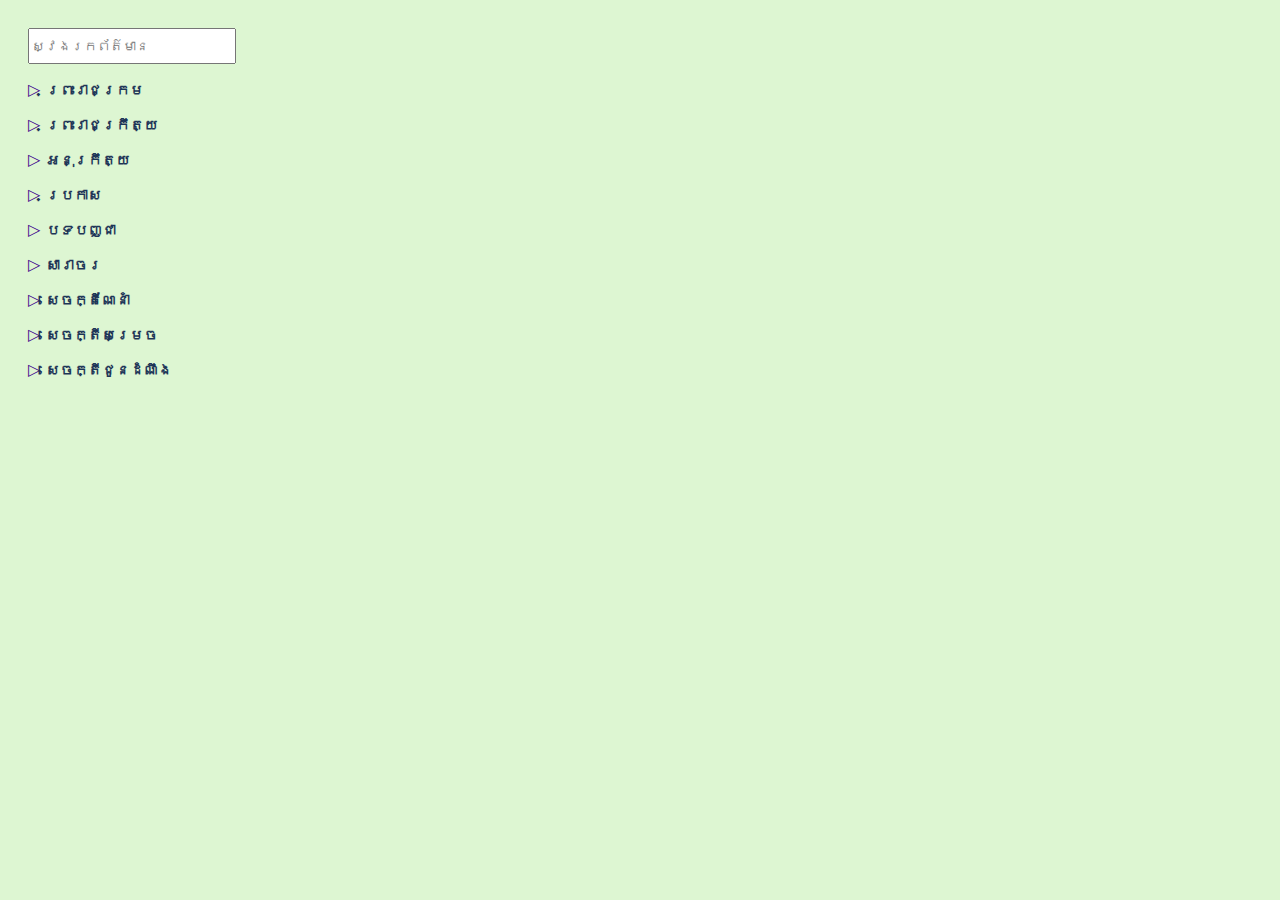
<file: hls/content.html>
<!DOCTYPE html>
<html lang="en">
<head>
  <body bgcolor="#DDF6D2">

  <link rel="stylesheet" href="../css/bullet.css">
  <link rel="stylesheet" href="../css/Link.css">
  <link rel="stylesheet" href="../css/beforebullet.css">

<meta charset="UTF-8" />
<title>Content</title>
<style>
  body {
    font-family: Khmer OS Siemreap, sans-serif;
    padding: 20px;
  }
  ul, #tree {
    list-style-type: none;
    padding-left: 0em;
  }

  .caret {
    cursor: pointer;
    user-select: none;
    display: inline-block;
  }

  .caret::before {
    content: "\25B7";
    display: inline-block;
    margin-right: 6px;
    transition: transform 0.3s;
  }

  .caret-down::before {
    transform: rotate(90deg);
  }

  .nested {
    display: none;
    margin-left: 3em;
  }

  .active {
    display: block;
  }

  .hidden {
    display: none !important;
  }
</style>




</head>
<body>
    <input type="text" id="searchBox" placeholder="ស្វែងរកព័ត៌មាន" onkeyup="searchTree()" style="width: 200px; height: 30px;">
<ul id="tree">
  <span class="caret"><a class="KhSiemreap">ព្រះរាជក្រម</a></span>
    <ul class="nested">
		    <li><a class="five" href="../hls/contentview/ព្រះរាជក្រម០០៩.html" target="main">
          ព្រះរាជក្រមលេខ នស/រកម/០៦១៨/០១២ ចុះថ្ងៃទី២៨ ខែមិថុនា ឆ្នាំ២០១៨ ដែលប្រកាសឱ្យប្រើច្បាប់ស្តីពីការរៀបចំនិងការប្រព្រឹត្តទៅនៃគណៈរដ្ឋមន្ត្រី</a>
        </li>
        <li><a class="five" href="../hls/contentview/ព្រះរាជក្រម០០៩.html" target="main">
          ព្រះរាជក្រមលេខ នស/រកម/០៦១៨/០១២ ចុះថ្ងៃទី២៨ ខែមិថុនា ឆ្នាំ២០១៨ ដែលប្រកាសឱ្យប្រើច្បាប់ស្តីពីការរៀបចំនិងការប្រព្រឹត្តទៅនៃគណៈរដ្ឋមន្ត្រី</a>
        </li>
        <li><a class="five" href="../hls/contentview/ព្រះរាជក្រម០០៩.html" target="main">
          ព្រះរាជក្រមលេខ នស/រកម/០៦១៨/០១២ ចុះថ្ងៃទី២៨ ខែមិថុនា ឆ្នាំ២០១៨ ដែលប្រកាសឱ្យប្រើច្បាប់ស្តីពីការរៀបចំនិងការប្រព្រឹត្តទៅនៃគណៈរដ្ឋមន្ត្រី</a>
        </li>
    </ul>
</ul>



<ul id="tree">
  <span class="caret"><a class="KhSiemreap">ព្រះរាជក្រឹត្យ</a></span>
    <ul class="nested">
		    <li><a class="five" href="../hls/contentview/ព្រះរាជក្រម០០៩.html" target="main">
          ព្រះរាជក្រមលេខ នស/រកម/០៦១៨/០១២ ចុះថ្ងៃទី២៨ ខែមិថុនា ឆ្នាំ២០១៨ ដែលប្រកាសឱ្យប្រើច្បាប់ស្តីពីការរៀបចំនិងការប្រព្រឹត្តទៅនៃគណៈរដ្ឋមន្ត្រី</a>
        </li>
    </ul>
</ul>


<ul id="tree">
  <span class="caret"><a class="KhSiemreap">អនុក្រឹត្យ</a></span>
    <ul class="nested">
		    <li><a class="five" href="../hls/contentview/ព្រះរាជក្រម០០៩.html" target="main">
          ព្រះរាជក្រមលេខ នស/រកម/០៦១៨/០១២ ចុះថ្ងៃទី២៨ ខែមិថុនា ឆ្នាំ២០១៨ ដែលប្រកាសឱ្យប្រើច្បាប់ស្តីពីការរៀបចំនិងការប្រព្រឹត្តទៅនៃគណៈរដ្ឋមន្ត្រី</a>
        </li>
    </ul>
</ul>
    

<ul id="tree">
  <span class="caret"><a class="KhSiemreap">ប្រកាស</a></span>
    <ul class="nested">
		    <li><a class="five" href="../hls/contentview/ព្រះរាជក្រម០០៩.html" target="main">
          ព្រះរាជក្រមលេខ នស/រកម/០៦១៨/០១២ ចុះថ្ងៃទី២៨ ខែមិថុនា ឆ្នាំ២០១៨ ដែលប្រកាសឱ្យប្រើច្បាប់ស្តីពីការរៀបចំនិងការប្រព្រឹត្តទៅនៃគណៈរដ្ឋមន្ត្រី</a>
        </li>
    </ul>
</ul>


<ul id="tree">
  <span class="caret"><a class="KhSiemreap">បទបញ្ជា</a></span>
    <ul class="nested">
		    <li><a class="five" href="../hls/contentview/ព្រះរាជក្រម០០៩.html" target="main">
          ព្រះរាជក្រមលេខ នស/រកម/០៦១៨/០១២ ចុះថ្ងៃទី២៨ ខែមិថុនា ឆ្នាំ២០១៨ ដែលប្រកាសឱ្យប្រើច្បាប់ស្តីពីការរៀបចំនិងការប្រព្រឹត្តទៅនៃគណៈរដ្ឋមន្ត្រី</a>
        </li>
    </ul>
</ul>

<ul id="tree">
  <span class="caret"><a class="KhSiemreap">សារាចរ</a></span>
    <ul class="nested">
		    <li><a class="five" href="../hls/contentview/ព្រះរាជក្រម០០៩.html" target="main">
          ព្រះរាជក្រមលេខ នស/រកម/០៦១៨/០១២ ចុះថ្ងៃទី២៨ ខែមិថុនា ឆ្នាំ២០១៨ ដែលប្រកាសឱ្យប្រើច្បាប់ស្តីពីការរៀបចំនិងការប្រព្រឹត្តទៅនៃគណៈរដ្ឋមន្ត្រី</a>
        </li>
    </ul>
</ul>


<ul id="tree">
  <span class="caret"><a class="KhSiemreap">សេចក្តីណែនាំ</a></span>
    <ul class="nested">
		    <li><a class="five" href="../hls/contentview/ព្រះរាជក្រម០០៩.html" target="main">
          ព្រះរាជក្រមលេខ នស/រកម/០៦១៨/០១២ ចុះថ្ងៃទី២៨ ខែមិថុនា ឆ្នាំ២០១៨ ដែលប្រកាសឱ្យប្រើច្បាប់ស្តីពីការរៀបចំនិងការប្រព្រឹត្តទៅនៃគណៈរដ្ឋមន្ត្រី</a>
        </li>
    </ul>
</ul>



<ul id="tree">
  <span class="caret"><a class="KhSiemreap">សេចក្តីសម្រេច</a></span>
    <ul class="nested">
		    <li><a class="five" href="../hls/contentview/ព្រះរាជក្រម០០៩.html" target="main">
          ព្រះរាជក្រមលេខ នស/រកម/០៦១៨/០១២ ចុះថ្ងៃទី២៨ ខែមិថុនា ឆ្នាំ២០១៨ ដែលប្រកាសឱ្យប្រើច្បាប់ស្តីពីការរៀបចំនិងការប្រព្រឹត្តទៅនៃគណៈរដ្ឋមន្ត្រី</a>
        </li>
    </ul>
</ul>


<ul id="tree">
  <span class="caret"><a class="KhSiemreap">សេចក្តីជូនដំណឹង</a></span>
    <ul class="nested">
		    <li><a class="five" href="../hls/contentview/ព្រះរាជក្រម០០៩.html" target="main">
          ព្រះរាជក្រមលេខ នស/រកម/០៦១៨/០១២ ចុះថ្ងៃទី២៨ ខែមិថុនា ឆ្នាំ២០១៨ ដែលប្រកាសឱ្យប្រើច្បាប់ស្តីពីការរៀបចំនិងការប្រព្រឹត្តទៅនៃគណៈរដ្ឋមន្ត្រី</a>
        </li>
    </ul>
</ul>


<script>
const togglers = document.querySelectorAll(".caret");
togglers.forEach(function(caret){
  caret.addEventListener("click", function() {
    this.classList.toggle("caret-down");
    this.nextElementSibling.classList.toggle("active");
  });
});

function searchTree() {
  const query = document.getElementById("searchBox").value.toLowerCase();
  const items = document.querySelectorAll("#tree li");

  items.forEach(function(item) {
    const text = item.textContent.toLowerCase();
    if (text.includes(query)) {
      item.classList.remove("hidden");
      // open parents
      let parent = item.parentElement;
      while(parent && parent.tagName === "UL") {
        const caret = parent.previousElementSibling;
        if (caret && caret.classList.contains("caret")) {
          caret.classList.add("caret-down");
          parent.classList.add("active");
        }
        parent = parent.parentElement;
      }
    } else {
      item.classList.add("hidden");
    }
  });

  // if query is empty, reset
  if(query === ""){
    items.forEach(function(item) {
      item.classList.remove("hidden");
    });
    togglers.forEach(function(caret){
      caret.classList.remove("caret-down");
      caret.nextElementSibling.classList.remove("active");
    });
  }
}
</script>
</body>
</html>
</file>
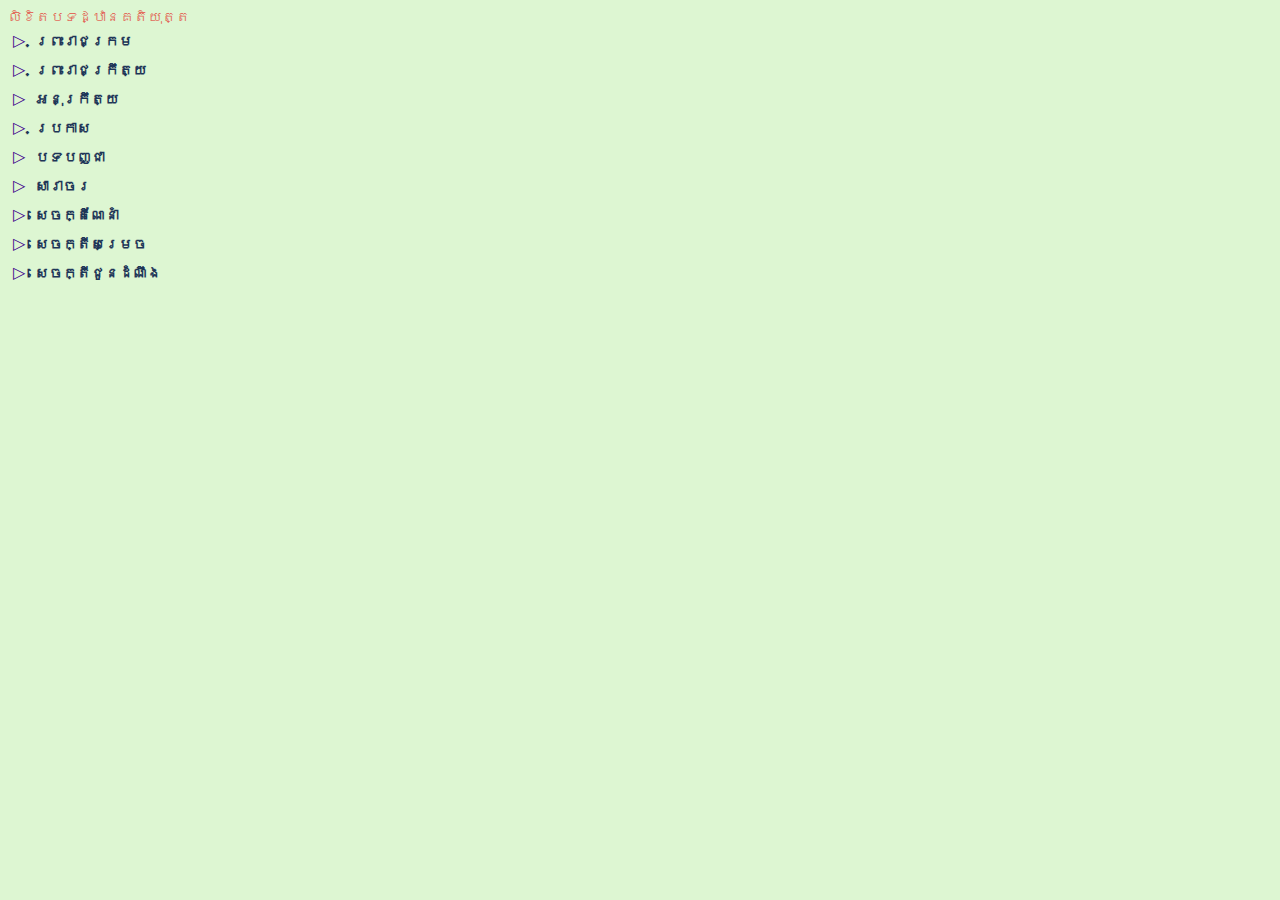
<file: hls/content_1.html>
<!DOCTYPE html>
<html>
<head>
<meta name="viewport" content="width=device-width, initial-scale=1">

</head>
<body bgcolor="#DDF6D2">

<link rel="stylesheet" href="../css/bullet.css">
<link rel="stylesheet" href="../css/Link.css">
<link rel="stylesheet" href="../css/beforebullet.css">




<a class="Content" href="welcome.html" target="main">លិខិតបទដ្ឋានគតិយុត្ត</a>

<ul id="myUL">
  <span class="caret"><a class="KhSiemreap">ព្រះរាជក្រម</a></span>
    <ul class="nested">

		<li><a class="five" href="../hls/contentview/ព្រះរាជក្រម០០៩.html" target="main">
		ព្រះរាជក្រមលេខ នស/រកម/០៦១៨/០១២ ចុះថ្ងៃទី២៨ ខែមិថុនា ឆ្នាំ២០១៨ ដែលប្រកាសឱ្យប្រើច្បាប់ស្តីពីការរៀបចំនិងការប្រព្រឹត្តទៅនៃគណៈរដ្ឋមន្ត្រី</a></li>
		<li><a class="five" href="../hls/contentview/ព្រះរាជក្រម០១៦.html" target="main">
		ព្រះរាជក្រមលេខ នស/រកម/១២១៣/០១៦ ចុះថ្ងៃទី០៩ ខែធ្នូ ឆ្នាំ២០១៣ ដែលប្រកាសឱ្យប្រើច្បាប់ស្តីពីការបង្កើតក្រសួងមុខងារសាធារណៈ</a></li>
		<li><a class="five" href="../hls/contentview/ព្រះរាជក្រម០១៦.html" target="main">
		ព្រះរាជក្រមលេខ ០៦/នស/៩៤ ចុះថ្ងៃទី៣០ ខែតុលា ឆ្នាំ១៩៩៤ ដែលប្រកាសឱ្យប្រើច្បាប់ស្តីពីសហលក្ខន្តិកៈមន្ត្រីរាជការស៊ីវិលនៃព្រះរាជាណាចក្រកម្ពុជា</a></li>
    </ul>  
</ul>

<ul id="myUL">
  <span class="caret"><a class="KhSiemreap">ព្រះរាជក្រឹត្យ</a></span>
    <ul class="nested">	
		<li><a class="five" href="../hls/contentview/ព្រះរាជក្រឹត្យ៥៥៥.html" target="main">
		ព្រះរាជក្រឹត្យលេខ នស/រកត/១០២៣/២៣១២ ចុះថ្ងៃទី២៥ ខែតុលា ឆ្នាំ២០២៣ ស្តីពីការរៀបចំនិងការប្រព្រឹត្តទៅនៃគណៈកម្មាធិការកែទម្រង់រដ្ឋបាលសាធារណៈ</a></li>
		
		<li><a class="five" href="../hls/contentview/ព្រះរាជក្រឹត្យ៩៩០.html" target="main">
		ព្រះរាជក្រឹត្យលេខ នស/រកត/០៩២៣/២១៣៧ ចុះថ្ងៃទី០៦ ខែកញ្ញា ឆ្នាំ២០២៣ ស្តីពីគោលការណ៍សម្រាប់ការតែងតាំងទីប្រឹក្សានិងជំនួយការនៅក្នុងអង្គនីតិប្រតិបត្តិ</a></li>

		<li><a class="five" href="../hls/contentview/ព្រះរាជក្រឹត្យ១២៩៨.html" target="main">
		ព្រះរាជក្រឹត្យលេខ នស/រកត/០៨២៣/១៩៨១ ចុះថ្ងៃទី២៨ ខែសីហា ឆ្នាំ២០២៣ ស្តីពីការតែងតាំងរាជរដ្ឋាភិបាលនៃព្រះរាជាណាចក្រកម្ពុជា</a></li> 

		<li><a class="five" href="../hls/contentview/ព្រះរាជក្រឹត្យ១២៩៩.html" target="main">
		ព្រះរាជក្រឹត្យលេខ នស/រកត/០៨២៣/២០១៥ ចុះថ្ងៃទី២២ ខែសីហា ឆ្នាំ២០២៣ ស្តីពីការតែងតាំងមុខតំណែងឥស្សរជនជារដ្ឋលេខាធិការនិងអនុរដ្ឋលេខាធិការនៃក្រសួងមុខងារសាធារណៈ</a></li>

		<li><a class="five" href="../hls/contentview/ព្រះរាជក្រឹត្យ១២៩៩.html" target="main">
		ព្រះរាជក្រឹត្យលេខ នស/រកត/០៤១៦/៣៧៣ ចុះថ្ងៃទី០៤ ខែមេសា ឆ្នាំ២០១៦ ស្តីពីលក្ខន្តិកៈដោយឡែកសម្រាប់បុគ្គលិករដ្ឋបាលថ្នាក់ក្រោមជាតិ</a></li>



		<li><a class="five" href="../hls/contentview/ព្រះរាជក្រឹត្យ១២៩៩.html" target="main">
		ព្រះរាជក្រឹត្យលេខ នស/រកត/១២១៤/១៤៩៣ ចុះថ្ងៃទី២៧ ខែធ្នូ ឆ្នាំ២០១៤ ស្តីពីការគ្រប់គ្រងនិងការបើកផ្តល់ប្រាក់បំណាច់ជូន ទីប្រឹក្សា ជំនួយការ លេខាធិការ និងមន្ត្រីដែលមានឋានៈស្មើ</a></li>

		<li><a class="five" href="../hls/contentview/ព្រះរាជក្រឹត្យ១២៩៩.html" target="main">
		ព្រះរាជក្រឹត្យលេខ នស/រកត/១០១៤/១១៧៥ ចុះថ្ងៃទី០២ ខែតុលា ឆ្នាំ២០១៤ ស្តីពីគោលការណ៍រួមនៃការរៀបចំមុខងារសាធារណៈរបស់រដ្ឋ</a></li>

		<li><a class="five" href="../hls/contentview/ព្រះរាជក្រឹត្យ១២៩៩.html" target="main">
		ព្រះរាជក្រឹត្យលេខ នស/រកត/០២១៤/១៩៥ ចុះថ្ងៃទី១៧ ខែកុម្ភៈ ឆ្នាំ២០១៤ ស្តីពីការបង្កើតសាលាភូមិន្ទរដ្ឋបាល</a></li>

		<li><a class="five" href="../hls/contentview/ព្រះរាជក្រឹត្យ១២៩៩.html" target="main">
		ព្រះរាជក្រឹត្យលេខ ជស/រកត/០៣០០/១១៦ ចុះថ្ងៃទី០៣ ខែមីនា ឆ្នាំ២០០០ ស្តីពីលក្ខន្តិកៈដោយឡែកនៃក្របខ័ណ្ឌមន្ត្រីគ្រប់គ្រងរដ្ឋបាល</a></li>


		<li><a class="five" href="../hls/contentview/ព្រះរាជក្រឹត្យ១២៩៩.html" target="main">
		ព្រះរាជក្រឹត្យលេខ នស/រកត/០៤០០/០៥៦ ចុះថ្ងៃទី០៤ ខែមេសា ឆ្នាំ២០០០ ស្តីពីលក្ខន្តិកៈដោយឡែកនៃក្របខ័ណ្ឌមន្ត្រីក្រមការ</a></li>

		<li><a class="five" href="../hls/contentview/ព្រះរាជក្រឹត្យ១២៩៩.html" target="main">
		ព្រះរាជក្រឹត្យលេខ នស/រកត/០៥០០/១០៣ ចុះថ្ងៃទី៣១ ខែឧសភា ឆ្នាំ២០០០ ស្តីពីលក្ខន្តិកៈដោយឡែកនៃក្របខ័ណ្ឌលេខាធិការរដ្ឋបាល</a></li>

		<li><a class="five" href="../hls/contentview/ព្រះរាជក្រឹត្យ១២៩៩.html" target="main">
		ព្រះរាជក្រឹត្យលេខ ជស/រកត/១០៩៥/០១ ចុះថ្ងៃទី០៥ ខែតុលា ឆ្នាំ១៩៩៥ ស្តីពីគ្រឿងឥស្សរិយយសនៃព្រះរាជាណាចក្រកម្ពុជា</a></li>
    </ul>  
</ul>

<ul id="myUL">
  <span class="caret"><a class="KhSiemreap">អនុក្រឹត្យ</a></span>
    <ul class="nested">	
		<li><a class="five" href="../hls/contentview/អនុក្រឹត្យ៤៨.html" target="main">
		អនុក្រឹត្យលេខ៩៥អនក្រ.បក ចុះថ្ងៃទី១៧ ខែមេសា ឆ្នាំ២០២៤ ស្ដីពីការធ្វើសមាហរណកម្មនិងការដំឡើងរបបសន្តិសុខសង្គមសម្រាប់អតីតមន្ត្រីរាជការស៊ីវិលនិងអតីតយុទ្ធជន</a></li>

		<li><a class="five" href="../hls/contentview/អនុក្រឹត្យ១៨.html" target="main">
		អនុក្រឹត្យលេខ៩១អនក្រ.បក ចុះថ្ងៃទី៤ ខែមេសា ឆ្នាំ២០២៤ ស្ដីពីការដំឡើងថ្នាក់ស្នើប្រធាននាយកដ្ឋានដល់អង្គភាពថ្នាក់ក្រោមជាតិ</a></li>

		<li><a class="five" href="../hls/contentview/អនុក្រឹត្យ២១១.html" target="main">
		អនុក្រឹត្យលេខ៨៦អនក្រ.បក ចុះថ្ងៃទី១ ខែមេសា ឆ្នាំ២០២៤ ស្ដីពីការផ្តល់ប្រាក់ឧបត្ថម្ភក្នុងឱកាសពិធីបុណ្យចូលឆ្នាំថ្មីប្រពៃណីជាតិឆ្នាំរោង ឆស័ក ពុទ្ធសករាជ ២៥៦៧ និងពិធីបុណ្យភ្ជុំបិណ្ឌ ឆ្នាំរោង ឆស័ក ពុទ្ធសករាជ ២៥៦៨</a></li>
		
		<li><a class="five" href="../hls/contentview/អនុក្រឹត្យ៤៨.html" target="main">
		អនុក្រឹត្យលេខ៨០អនក្រ.បក ចុះថ្ងៃទី១ ខែមេសា ឆ្នាំ២០២៤ ស្ដីពីការកែប្រែនិងការដំឡើងប្រាក់បំណាច់មុខងារមន្ត្រីរាជការស៊ីវិល</a></li>

		<li><a class="five" href="../hls/contentview/អនុក្រឹត្យ១៨.html" target="main">
		អនុក្រឹត្យលេខ៤៨អនក្រ.បក ចុះថ្ងៃទី១១ ខែមីនា ឆ្នាំ២០២៤ ស្ដីពីកម្រិតប្រាក់បៀវត្សជាប់ពន្ធប្រចាំខែនិងកម្រិតប្រាក់ចំណូលជាប់ពន្ធប្រចាំឆ្នាំ</a></li>

		<li><a class="five" href="../hls/contentview/អនុក្រឹត្យ២១១.html" target="main">
		អនុក្រឹត្យលេខ៣៧អនក្រ.បក ចុះថ្ងៃទី១៩ ខែកុម្ភៈ ឆ្នាំ២០២៤ស្តីពីការដាក់ឱ្យអនុវត្តនិយាមនីតិវិធីប្រតិបត្តិសម្រាប់ការប្រឡងប្រជែងជ្រើសរើសមន្រ្តីរាជការស៊ីវិល</a></li>

		<li><a class="five" href="../hls/contentview/អនុក្រឹត្យ៤៨.html" target="main">
		អនុក្រឹត្យលេខ០៥អនក្រ.បក ចុះថ្ងៃទី៤ ខែមករា ឆ្នាំ២០២៤ ស្ដីពីការកែប្រែតម្លៃឯកតានៃសន្ទស្សន៍បៀវត្សមូលដ្ឋានរបស់មន្ត្រីរាជការនៃព្រះរាជាណាចក្រកម្ពុជា</a></li>

		<li><a class="five" href="../hls/contentview/អនុក្រឹត្យ១៨.html" target="main">
		អនុក្រឹត្យលេខ០៤អនក្រ.បក ចុះថ្ងៃទី៤ ខែមករា ឆ្នាំ២០២៤ ស្ដីពីការដំឡើងប្រាក់កម្រៃប្រចាំខែជូនមន្ត្រីជាប់កិច្ចសន្យា</a></li>

		<li><a class="five" href="../hls/contentview/អនុក្រឹត្យ២១១.html" target="main">
		អនុក្រឹត្យលេខ៣២៥អនក្រ.បក ចុះថ្ងៃទី៧ ខែវិច្ឆិកា ឆ្នាំ២០២៣ ស្តីពីការរៀបចំនិងការប្រព្រឹត្តទៅនៃអគ្គលេខាធិការដ្ឋានគណៈកម្មាធិការកែទម្រង់រដ្ឋបាលសាធារណៈ</a></li>
		
		<li><a class="five" href="../hls/contentview/អនុក្រឹត្យ៤៨.html" target="main">
		អនុក្រឹត្យលេខ៣២៦អនក្រ.បក ចុះថ្ងៃទី៧ ខែវិច្ឆិកា ឆ្នាំ២០២៣ ស្តីពីលក្ខន្តិកៈរបស់សាលាភូមិន្ទរដ្ឋបាល</a></li>

		<li><a class="five" href="../hls/contentview/អនុក្រឹត្យ១៨.html" target="main">
		អនុក្រឹត្យលេខ៣១៦អនក្រ.បក ចុះថ្ងៃទី២៤ ខែតុលា ឆ្នាំ២០២៣ ស្តីពីការរៀបចំនិងការប្រព្រឹត្តទៅនៃក្រសួងមុខងារសាធារណៈ</a></li>

		<li><a class="five" href="../hls/contentview/អនុក្រឹត្យ២១១.html" target="main">
		អនុក្រឹត្យលេខ២៤០ ចុះថ្ងៃទី២៧ ខែធ្នូ ឆ្នាំ២០១៧ ស្តីពីការធ្វើប្រតិភូកម្មសិទ្ធិអំណាចទៅឱ្យគណៈអភិបាលរាជធានី ខេត្ត ក្រុង ស្រុក ក្នុងការគ្រប់គ្រងបុគ្គលិកបំពេញការងារនៅថ្នាក់ក្រោមជាតិ</a></li>

		<li><a class="five" href="../hls/contentview/អនុក្រឹត្យ៤៨.html" target="main">
		អនុក្រឹត្យលេខ១៩៤អនក្រ.បក ចុះថ្ងៃទី២០ ខែវិច្ឆិកា ឆ្នាំ២០១៧ ស្តីពីការកែប្រែ និង ដំឡើងប្រាក់ឧបត្ថម្ភមាតុភាពជូនមន្ត្រីរាជការ មន្ត្រីកម្មសិក្សា និងមន្ត្រីជាប់កិច្ចសន្យាជាស្ត្រីដែលសម្រាលកូន និង ប្រាក់ឧបត្ថម្ភបុណ្យសពជូនគ្រួសារសព មន្ត្រីរាជការ មន្ត្រីកម្មសិក្សា និងមន្ត្រីជាប់កិច្ចសន្យាដែលទទួលមរណភាព </a></li>

		<li><a class="five" href="../hls/contentview/អនុក្រឹត្យ១៨.html" target="main">
		អនុក្រឹត្យលេខ១១អនក្រ.បក ចុះថ្ងៃទី៣១ ខែមករា ២០១៧ ស្តីពីការរៀបចំនិងការប្រព្រឹត្តទៅរបស់ខុទ្ធកាល័យនាយករដ្ឋមន្រ្តី ឧបនាយករដ្ឋមន្ត្រី ទេសរដ្ឋមន្ត្រី រដ្ឋមន្ត្រី និងរដ្ឋលេខាធិការប្រធានស្ថាប័ន</a></li>

		<li><a class="five" href="../hls/contentview/អនុក្រឹត្យ២១១.html" target="main">
		អនុក្រឹត្យលេខ៥៩អនក្រ.តត ចុះថ្ងៃទី២៤ ខែមករា ឆ្នាំ២០១៧ ស្តីពីការលើកលែងលក្ខខណ្ឌអាយុនិងការកំណត់អាយុបេក្ខជនចូលរួមប្រឡងប្រជែងជ្រើសរើសចូលក្នុងក្របខណ្ឌមន្ត្រីរាជការស៊ីវិល</a></li>
		
		<li><a class="five" href="../hls/contentview/អនុក្រឹត្យ៤៨.html" target="main">
		អនុក្រឹត្យលេខ២៦អនក្រ.បក ចុះថ្ងៃទី១០ ខែកុម្ភៈ ឆ្នាំ២០១៦ ស្តីពីការគ្រប់គ្រងនិងការប្រើប្រាស់មន្ត្រីជាប់កិច្ចសន្យា</a></li>

		<li><a class="five" href="../hls/contentview/អនុក្រឹត្យ១៨.html" target="main">
		អនុក្រឹត្យលេខ៥៦អនក្រ.បក ចុះថ្ងៃទី០១ ខែមេសា ឆ្នាំ២០១៦ ស្តីពីការគ្រប់គ្រងវត្តមានមន្ត្រីរាជការស៊ីវិលនិងមន្ត្រីជាប់កិច្ចសន្យា</a></li>

		<li><a class="five" href="../hls/contentview/អនុក្រឹត្យ២១១.html" target="main">
		អនុក្រឹត្យលេខ១១៤អនក្រ.បក ចុះថ្ងៃទី០៧ ខែកញ្ញា ឆ្នាំ២០១៥ ស្តីពីការកំណត់រចនាសម្ព័ន្ធគ្រប់គ្រងនិងមុខតំណែងក្នុងរចនាសម្ព័ន្ធគ្រប់គ្រងនៃក្រសួង ស្ថាប័នថ្នាក់ជាតិនិងថ្នាក់ក្រោមជាតិ</a></li>

		<li><a class="five" href="../hls/contentview/អនុក្រឹត្យ២១១.html" target="main">
		អនុក្រឹត្យលេខ២១៦អនក្រ.បក ចុះថ្ងៃទី២២ ខែកក្កដា ឆ្នាំ២០១៤ ស្តីពីប្រាក់បេសកកម្មនៅក្នុងនិងក្រៅប្រទេសសម្រាប់រដ្ឋបាលថ្នាក់ជាតិនិងថ្នាក់ក្រោមជាតិ</a></li>


		<li><a class="five" href="../hls/contentview/អនុក្រឹត្យ២១១.html" target="main">
		អនុក្រឹត្យលេខ២១៧ ចុះថ្ងៃទី០២ ខែឧសភា ឆ្នាំ២០១៣ ស្តីពីរបបស្តីពីការសុំច្បាប់និងការអនុញ្ញាតច្បាប់ឈប់គ្រប់ប្រភេទរបស់មន្ត្រីរាជការស៊ីវិលនៃព្រះរាជាណាចក្រកម្ពុជា</a></li>

		<li><a class="five" href="../hls/contentview/អនុក្រឹត្យ២១១.html" target="main">
		អនុក្រឹត្យលេខ១០៨អនក្រ.បក ចុះថ្ងៃទី៣០ ខែសីហា ឆ្នាំ២០១០ ស្តីពីការកំណត់អត្រានិងបែបបទនៃការជ្រើសរើសជនពិការចូលបម្រើការងារ</a></li>

		<li><a class="five" href="../hls/contentview/អនុក្រឹត្យ២១១.html" target="main">
		អនុក្រឹត្យលេខ២២១ ចុះថ្ងៃទី១៦ ខែធ្នូ ឆ្នាំ២០០៩ ស្តីពីការកំណត់កាលបរិច្ឆេទនៃការដាក់មន្ត្រីរាជការស៊ីវិលឱ្យចូលនិវត្តន៍</a></li>

		<li><a class="five" href="../hls/contentview/អនុក្រឹត្យ២១១.html" target="main">
		អនុក្រឹត្យលេខ២០១អនក្រ.បក ចុះថ្ងៃទី២៥ ខែវិច្ឆិកា ឆ្នាំ២០០៩ ស្តីពីការកែសម្រួលការកំណត់ប្រាក់ឧបត្ថម្ភលើកដំបូងម្តងគត់ជូនមន្ត្រីរាជការស៊ីវិល ចៅក្រម និងព្រះរាជអាជ្ញា ដែលចូលនិវត្តន៍ ចូលបាត់បង់សម្បទាវិជ្ជាជីវៈ មរណភាព សុំលាឈប់ពីការងារ សុំចូលនិវត្តន៍មុនកាលកំណត់ និងមិនគ្រប់ល័ក្ខខ័ណ្ឌចូលនិវត្តន៍ ឬចូលបាត់បង់សម្បទាវិជ្ជាជីវៈ</a></li>

		<li><a class="five" href="../hls/contentview/អនុក្រឹត្យ២១១.html" target="main">
		អនុក្រឹត្យលេខ៦៣អនក្រ.បក ចុះថ្ងៃទី០៨ ខែកញ្ញា ឆ្នាំ២០០៣ ស្តីពីការគ្រប់គ្រងការអនុវត្តន៍ការផ្លាស់ប្តូរក្របខ័ណ្ឌ ឋានន្តរស័ក្តិ និងថ្នាក់របស់មន្ត្រីរាជការស៊ីវិល</a></li>

		<li><a class="five" href="../hls/contentview/អនុក្រឹត្យ២១១.html" target="main">
		អនុក្រឹត្យ៨០អនក្រ.បក ចុះថ្ងៃទី០៦ ខែសីហា ឆ្នាំ២០០២ ស្តីពីការគ្រប់គ្រងដំណើរការនៃការដាក់មន្ត្រីរាជការស៊ីវិលឱ្យចូលនិវត្តន៍តាមអាយុ តាមប្រព័ន្ធព័ត៌មានវិទ្យា</a></li>

		<li><a class="five" href="../hls/contentview/អនុក្រឹត្យ២១១.html" target="main">
		អនុក្រឹត្យលេខ៦៦អនក្រ.បក ចុះថ្ងៃទី១៥ ខែកញ្ញា ឆ្នាំ២០០០ ស្តីពីការបង្កើតគណៈកម្មការពិនិត្យលក្ខណៈសម្បត្តិវរជន ដែលត្រូវជូនគ្រឿងឥស្សរិយយស</a></li>

		<li><a class="five" href="../hls/contentview/អនុក្រឹត្យ២១១.html" target="main">
		អនុក្រឹត្យលេខ ២១១ អនក្រ.បក ចុះថ្ងៃទី០៩ ខែកក្កដា ឆ្នាំ២០១៤ ស្ដីពី ឯកសណ្ឋាន សញ្ញាសក្ដិ មួក និងសញ្ញាមជ្ឈមណ្ឌលមាត្រាសាស្ដ្រជាតិ</a></li>

		<li><a class="five" href="../hls/contentview/អនុក្រឹត្យ២១១.html" target="main">
		អនុក្រឹត្យលេខ៥០អនក្រ.បក ចុះថ្ងៃទី១០ ខែមិថុនា ឆ្នាំ១៩៩៩ ស្តីពីការស្ថិតនៅក្រៅក្របខ័ណ្ឌដើមចំពោះមន្ត្រីរាជការស៊ីវិល មន្ត្រីតុលាការ មន្ត្រីនគរបាលជាតិ និងកងយោធពលខេមរភូមិន្ទ</a></li>

		<li><a class="five" href="../hls/contentview/អនុក្រឹត្យ២១១.html" target="main">
		អនុក្រឹត្យ៥៩អនក្រ.បក ចុះថ្ងៃទី០៦ ខែតុលា ឆ្នាំ១៩៩៧ ស្តីពីការអនុវត្តរបបសោធននិវត្តន៍និងសោធនបាត់បង់សម្បទាវិជ្ជាជីវៈ ចំពោះមន្ត្រីរាជការស៊ីវិលនៃព្រះរាជាណាចក្រកម្ពុជា</a></li>

		<li><a class="five" href="../hls/contentview/អនុក្រឹត្យ២១១.html" target="main">
		អនុក្រឹត្យលេខ១០អនក្រ.បក ចុះថ្ងៃទី២៨ ខែមករា ឆ្នាំ១៩៩៧ ស្តីពីនីតិវិធីនៃការអនុវត្តន៍វិន័យចំពោះមន្ត្រីរាជការស៊ីវិល</a></li>

		<li><a class="five" href="../hls/contentview/អនុក្រឹត្យ២១១.html" target="main">
		អនុក្រឹត្យលេខ១១៦អនក្រ.តត ចុះថ្ងៃទី១៩ ខែតុលា ឆ្នាំ១៩៩៥ ស្តីពីការដាក់មន្ត្រីរាជការស៊ីវិលអោយស្ថិតនៅក្នុងភាពទំនេរ គ្មានបៀវត្ស</a></li>

		<li><a class="five" href="../hls/contentview/អនុក្រឹត្យ២១១.html" target="main">
		អនុក្រឹត្យលេខ០៥អនក្រ ចុះថ្ងៃទី០១ ខែមេសា ឆ្នាំ១៩៩២ ស្តីពីការកែលំអបៀវត្ស កម្មាភិបាល បុគ្គលិក កម្មកររដ្ឋ</a></li>



    </ul>  
</ul>

<ul id="myUL">
  <span class="caret"><a class="KhSiemreap">ប្រកាស</a></span>
    <ul class="nested">	
		<li><a class="five" href="../hls/contentview/ប្រកាសអន្តរក្រសួង១៦៣.html" target="main">
		ប្រកាសលេខ៦០២៥/២៣មស.ប្រក ចុះថ្ងៃទី១១ ខែធ្នូ ឆ្នាំ២០២៣ ស្តីពីការរៀបចំនិងការប្រព្រឹត្តទៅនៃការិយាល័យចំណុះនាយកដ្ឋាននិងលេខាធិការដ្ឋាននៃ
អគ្គលេខាធិការដ្ឋានក្រសួងមុខងារសាធារណៈ</a></li>

		<li><a class="five" href="../hls/contentview/ប្រកាសអន្តរក្រសួង៧៣៩.html" target="main">
		ប្រកាសលេខ៦០២៦/២៣មស.ប្រក ចុះថ្ងៃទី១១ ខែធ្នូ ឆ្នាំ២០២៣ស្តីពីការរៀបចំនិងការប្រព្រឹត្តទៅនៃការិយាល័យចំណុះនាយកដ្ឋាននិងលេខាធិការដ្ឋានរបស់អគ្គនាយកដ្ឋានគ្រប់គ្រងមុខងារសាធារណៈ នៃក្រសួងមុខងារសាធារណៈ</a></li>

		<li><a class="five" href="../hls/contentview/ប្រកាសអន្តរក្រសួង៥៥៩.html" target="main">
		ប្រកាសលេខ៦០២៧/២៣មស.ប្រក ចុះថ្ងៃទី១១ ខែធ្នូ ឆ្នាំ២០២៣ស្តីពីការរៀបចំនិងការប្រព្រឹត្តទៅនៃការិយាល័យចំណុះនាយកដ្ឋាននិងលេខាធិការដ្ឋានរបស់
អគ្គនាយកដ្ឋានប្រព័ន្ធគ្រប់គ្រងមន្ត្រីតាមឌីជីថល នៃក្រសួងមុខងារសាធារណៈ
</a></li>
		<li><a class="five" href="../hls/contentview/ប្រកាសអន្តរក្រសួង៥៦០.html" target="main">
		ប្រកាសលេខ៦០២៨/២៣មស.ប្រក ចុះថ្ងៃទី១១ ខែធ្នូ ឆ្នាំ២០២៣ស្តីពីការរៀបចំនិងការប្រព្រឹត្តទៅនៃការិយាល័យចំណុះនាយកដ្ឋាននិងលេខាធិការដ្ឋានរបស់
អគ្គាធិការដ្ឋាន ក្រសួងមុខងារសាធារណៈ</a></li>
	
		<li><a class="five" href="../hls/contentview/ប្រកាសអន្តរក្រសួង៧៣៩.html" target="main">
		ប្រកាសលេខ៦០២៩/២៣មស.ប្រក ចុះថ្ងៃទី១១ ខែធ្នូ ឆ្នាំ២០២៣ស្តីពីការរៀបចំនិងការប្រព្រឹត្តទៅនៃការិយាល័យចំណុះនាយកដ្ឋានរបស់អគ្គលេខាធិការដ្ឋានគណៈកម្មាធិការកែទម្រង់រដ្ឋបាលសាធារណៈ</a></li>

		<li><a class="five" href="../hls/contentview/ប្រកាសអន្តរក្រសួង១៦៣.html" target="main">
		ប្រកាសលេខ៦០៣០/២៣មស.ប្រក ចុះថ្ងៃទី១១ ខែធ្នូ ឆ្នាំ២០២៣ស្តីពីការរៀបចំនិងការប្រព្រឹត្តទៅនៃការិយាល័យចំណុះនាយកដ្ឋាននិងលេខាធិការដ្ឋានរបស់
សាលាភូមិន្ទរដ្ឋបាល នៃក្រសួងមុខងារសាធារណៈ
</a></li>

		<li><a class="five" href="../hls/contentview/ប្រកាសអន្តរក្រសួង៧៣៩.html" target="main">
		ប្រកាសលេខ០៥៦សអយ ចុះថ្ងៃទី២៨ ខែមករា ឆ្នាំ២០១០ ស្តីពីការបង្កើតរដ្ឋបាលសិទ្ធិជនពិការ</a></li>

		

    </ul>  
</ul>


<ul id="myUL">
  <span class="caret"><a class="KhSiemreap">បទបញ្ជា</a></span>
    <ul class="nested">	
		<li><a class="five" href="../hls/contentview/ប្រកាស១៤១.html" target="main">
		បទបញ្ជាលេខ០១បប ចុះថ្ងៃទី២០ ខែកុម្ភៈ ឆ្នាំ២០២៤ ស្តីពីការដាក់ចេញវិធានការម៉ឺងម៉ាត់ក្នុងការប្រយុទ្ធប្រឆាំងគ្រឿងញៀនខុសច្បាប់នៅតាមក្រសួង ស្ថាប័ន និងរដ្ឋបាលថ្នាក់ក្រោមជាតិ</a></li>
		
    </ul>  
</ul>


<ul id="myUL">
  <span class="caret"><a class="KhSiemreap">សារាចរ</a></span>
    <ul class="nested">	
		<li><a class="five" href="../hls/contentview/សារាចរណ៌ណែនាំ០០១.html" target="main">
		សារាចរលេខ០៥សរ ចុះថ្ងៃទី១៤ ខែធ្នូ ឆ្នាំ២០១៧ ស្តីពីការប្រើកាលបរិច្ឆេទទាំងចន្ទគតិ ទាំងសុរិយគតិក្នុងលិខិតបទដ្ឋានគតិយុត្តនិងលិខិតរដ្ឋបាល</a></li>
		
		<li><a class="five" href="../hls/contentview/សារាចរណ៌ណែនាំ០០២.html" target="main">
		សារាចរលេខ០៥សរ ចុះថ្ងៃទី២១ ខែសីហា ឆ្នាំ២០១៥ ស្តីពីការកែសម្រួលនីតិវិធីនៃការដាក់មន្រ្តីរាជការឱ្យចូលនិវត្តន៍</a></li>

		<li><a class="five" href="../hls/contentview/សារាចរណ៌ណែនាំ០០១.html" target="main">
		សារាចរលេខ០៦សរ ចុះថ្ងៃទី១៤ ខែតុលា ឆ្នាំ២០១៣ ស្តីពីការធ្វើនិយ័តកម្មថ្នាក់ ឋានន្តរស័ក្តិជូនមន្ត្រីរាជការស៊ីវិលតាមអតីតភាពការងារ</a></li>
		
		<li><a class="five" href="../hls/contentview/សារាចរណ៌ណែនាំ០០២.html" target="main">
		សារាចរណែនាំ០១សរណន ចុះថ្ងៃទី១៦ ខែមករា ឆ្នាំ២០០១ ស្តីពីការរៀបចំបែបបទស្នើសុំគ្រឿងឥស្សរិយយសនៃព្រះរាជាណាចក្រកម្ពុជា</a></li>


		<li><a class="five" href="../hls/contentview/សារាចរណ៌ណែនាំ០០១.html" target="main">
		សារាចរណែនាំលេខ១០សរណន ចុះថ្ងៃទី២៤ ខែមិថុនា ឆ្នាំ១៩៩៩ ស្តីពីនីតិវិធីនៃការតែងតាំងមន្ត្រីរាជការស៊ីវិល</a></li>
		
		<li><a class="five" href="../hls/contentview/សារាចរណ៌ណែនាំ០០២.html" target="main">
		សារាចរណែនាំលេខ០២សរណន ចុះថ្ងៃទី ១៥ ខែមីនា ឆ្នាំ១៩៩៩ ស្តីពីការជ្រើសរើសនិងតែងតាំងមន្ត្រីរាជការស៊ីវិល</a></li>

    </ul>  
</ul>

<ul id="myUL">
  <span class="caret"><a class="KhSiemreap">សេចក្តីណែនាំ</a></span>
    <ul class="nested">	
		<li><a class="five" href="../hls/contentview/សេចក្តីសម្រេច០៥៦.html" target="main">
		សេចក្ដីណែនាំលេខ៧៨៨ស្ដីពីគោលការណ៍និងនីតិវិធីនៃការតែងតាំងនិងបញ្ចប់មុខតំណែងគ្រប់គ្រងរបស់មន្ត្រីរាជការស៊ីវិលនៃមន្ទីរ អង្គភាព និងការិយាល័យជំនាញនានានៃក្រសួងដែលបំពេញការងារនៅថ្នាក់ក្រោមជាតិ</a></li>

			        
    </ul>  
</ul>

<ul id="myUL">
  <span class="caret"><a class="KhSiemreap">សេចក្តីសម្រេច</a></span>
    <ul class="nested">	
		<li><a class="five" href="../hls/contentview/សេចក្តីជូនដំណឹង០៣៥.html" target="main">
		សេចក្តីសម្រេចលេខ៣១៤/២៤មស.សសរ ចុះថ្ងៃទី៣០ ខែមករា ឆ្នាំ២០២៤ ស្តីពីការបង្កើតគណៈកម្មការដំឡើងថ្នាក់និងឋានន្តរស័ក្តិ មន្ត្រីរាជការ</a></li>

		<li><a class="five" href="../hls/contentview/សេចក្តីជូនដំណឹង០៣៦.html" target="main">
		សេចក្តីសម្រេចលេខ៣១៥/២៤មស.សសរ ចុះថ្ងៃទី៣០ ខែមករា ឆ្នាំ២០២៤ ស្តីពីការបង្កើតគណៈកម្មការពិនិត្យលក្ខណៈសម្បត្តិមន្ត្រីរាជការដែលត្រូវស្នើសុំផ្តល់មេដាយការងារនិងគ្រឿងឥស្សរិយយស</a></li>
		
		
    </ul>  
</ul>

<ul id="myUL">
  <span class="caret"><a class="KhSiemreap">សេចក្តីជូនដំណឹង</a></span>
    <ul class="nested">	
		<li><a class="five" href="../hls/contentview/សេចក្តីណែនាំ១១៣៤.html" target="main">
		លិខិតលេខ៥៤២០មស.នក ចុះថ្ងៃទី២១ ខែវិច្ឆិកា ឆ្នាំ២០១៩ ស្តីពីការរំកិលអាយុឱ្យចូលនិវត្តន៍ដល់អាយុ៦០ (ហុកសិប)ឆ្នាំ សម្រាប់មន្ត្រីរាជការស៊ីវិលនៃ
ព្រះរាជាណាចក្រកម្ពុជា 
</a></li>
		<li><a class="five" href="../hls/contentview/សេចក្តីណែនាំ២២៥០.html" target="main">
		លិខិតលេខ២៤២១មស.ត្ររ ចុះថ្ងៃទី០២ ខែសីហា ឆ្នាំ២០១៦ ស្តីពីសំណើសុំពន្លឿនការដំឡើងថ្នាក់ ឋានន្តរស័ក្តិប្រចាំឆ្នាំ២០១៦ ជូនមន្ត្រីរាជការស៊ីវិល</a></li>

		<li><a class="five" href="../hls/contentview/សេចក្តីណែនាំ២២៥០.html" target="main">
		លិខិតលេខ០៥៣មស.នក ចុះថ្ងៃទី២៦ ខែមករា ឆ្នាំ២០០៩ ស្តីពីការណែនាំបន្ថែមនូវនីតិវិធីក្នុងការដំឡើងថ្នាក់ ការតាំងស៊ប់មន្ត្រីរាជការក្របខ័ណ្ឌថ្មី និងការដាក់មន្ត្រីរាជការស៊ីវិលឱ្យចូលនិវត្តន៍តាមគោលការណ៍</a></li>

		<li><a class="five" href="../hls/contentview/សេចក្តីណែនាំ២២៥០.html" target="main">
		លិខិតលេខ៦០០មស.នក ចុះថ្ងៃទី០៦ ខែកញ្ញា ឆ្នាំ២០០៧ ស្តីអំពីនីតិវិធីក្នុងការបំពេញបែបបទមួយចំនួនលើការដំឡើងថ្នាក់ជូនមន្ត្រីរាជការស៊ីវិល</a></li>

		
    </ul>  
</ul>




<script>
var toggler = document.getElementsByClassName("caret");
var i;

for (i = 0; i < toggler.length; i++) {
  toggler[i].addEventListener("click", function() {
    this.parentElement.querySelector(".nested").classList.toggle("active");
    this.classList.toggle("caret-down");
  });
}


</script>




</body>
</html>
</file>
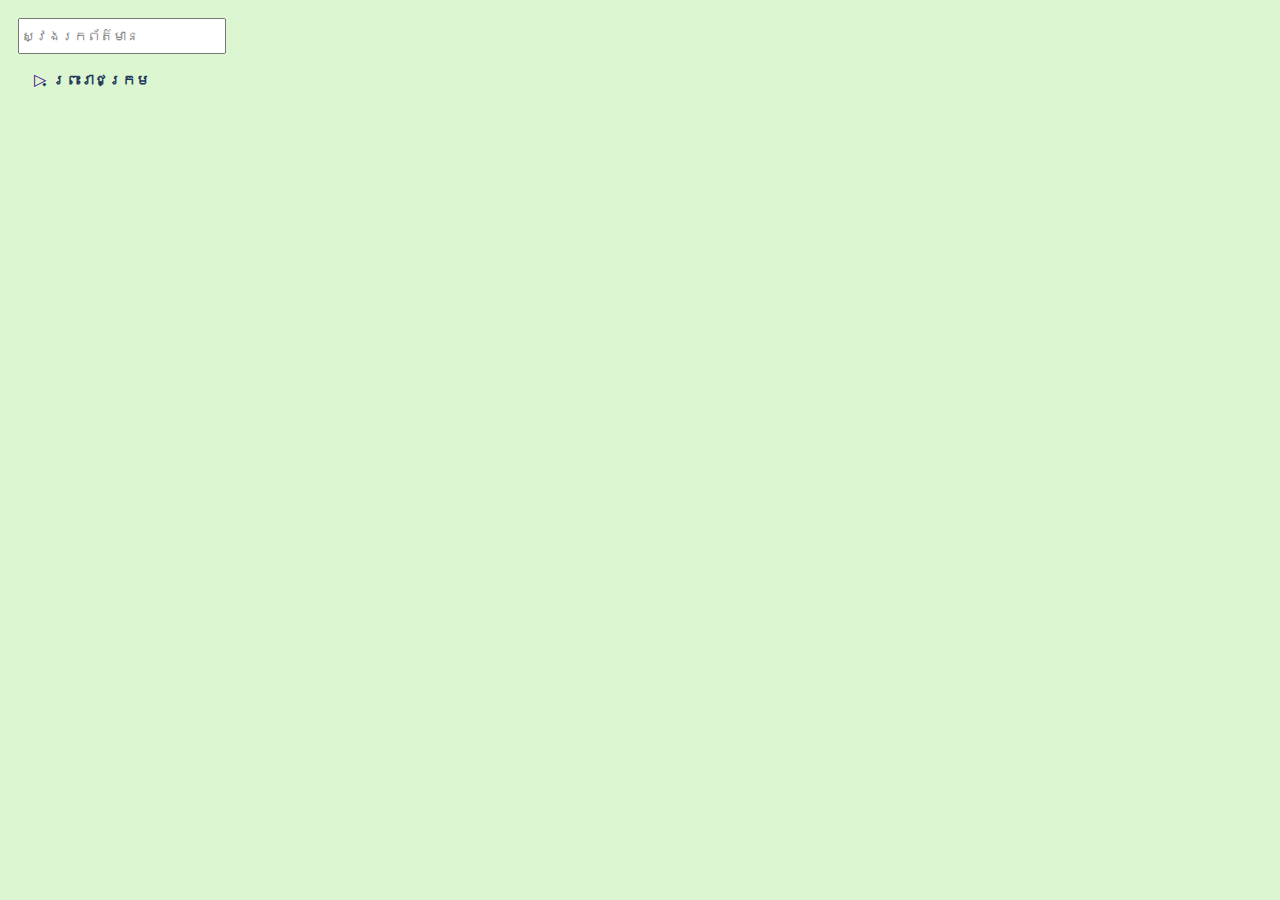
<file: hls/form.html>
<!DOCTYPE html>
<html lang="en">
<head>
  <body bgcolor="#DDF6D2">

  <link rel="stylesheet" href="../css/bullet.css">
  <link rel="stylesheet" href="../css/Link.css">
  <link rel="stylesheet" href="../css/beforebullet.css">

<meta charset="UTF-8" />
<title>Content</title>
<style>
  body {
    font-family: Khmer OS Siemreap, sans-serif;
    padding: 10px;
  }
  ul, #tree {
    list-style-type: none;
    padding-left: 1em;
  }

  .caret {
    cursor: pointer;
    user-select: none;
    display: inline-block;
  }

  .caret::before {
    content: "\25B7";
    display: inline-block;
    margin-right: 6px;
    transition: transform 0.3s;
  }

  .caret-down::before {
    transform: rotate(90deg);
  }

  .nested {
    display: none;
    margin-left: 1em;
  }

  .active {
    display: block;
  }

  .hidden {
    display: none !important;
  }
</style>




</head>
<body>

<input type="text" id="searchBox" placeholder="ស្វែងរកព័ត៌មាន" onkeyup="searchTree()" style="width: 200px; height: 30px;">



<ul id="tree">
  <span class="caret"><a class="KhSiemreap">ព្រះរាជក្រម</a></span>
    <ul class="nested">
		    <li><a class="five" href="../hls/contentview/ព្រះរាជក្រម០០៩.html" target="main">
          ព្រះរាជក្រមលេខ នស/រកម/០៦១៨/០១២ ចុះថ្ងៃទី២៨ ខែមិថុនា ឆ្នាំ២០១៨ ដែលប្រកាសឱ្យប្រើច្បាប់ស្តីពីការរៀបចំនិងការប្រព្រឹត្តទៅនៃគណៈរដ្ឋមន្ត្រី</a>
        </li>
    </ul>
</ul>
    

<script>
const togglers = document.querySelectorAll(".caret");
togglers.forEach(function(caret){
  caret.addEventListener("click", function() {
    this.classList.toggle("caret-down");
    this.nextElementSibling.classList.toggle("active");
  });
});

function searchTree() {
  const query = document.getElementById("searchBox").value.toLowerCase();
  const items = document.querySelectorAll("#tree li");

  items.forEach(function(item) {
    const text = item.textContent.toLowerCase();
    if (text.includes(query)) {
      item.classList.remove("hidden");
      // open parents
      let parent = item.parentElement;
      while(parent && parent.tagName === "UL") {
        const caret = parent.previousElementSibling;
        if (caret && caret.classList.contains("caret")) {
          caret.classList.add("caret-down");
          parent.classList.add("active");
        }
        parent = parent.parentElement;
      }
    } else {
      item.classList.add("hidden");
    }
  });

  // if query is empty, reset
  if(query === ""){
    items.forEach(function(item) {
      item.classList.remove("hidden");
    });
    togglers.forEach(function(caret){
      caret.classList.remove("caret-down");
      caret.nextElementSibling.classList.remove("active");
    });
  }
}
</script>

</body>
</html>
</file>
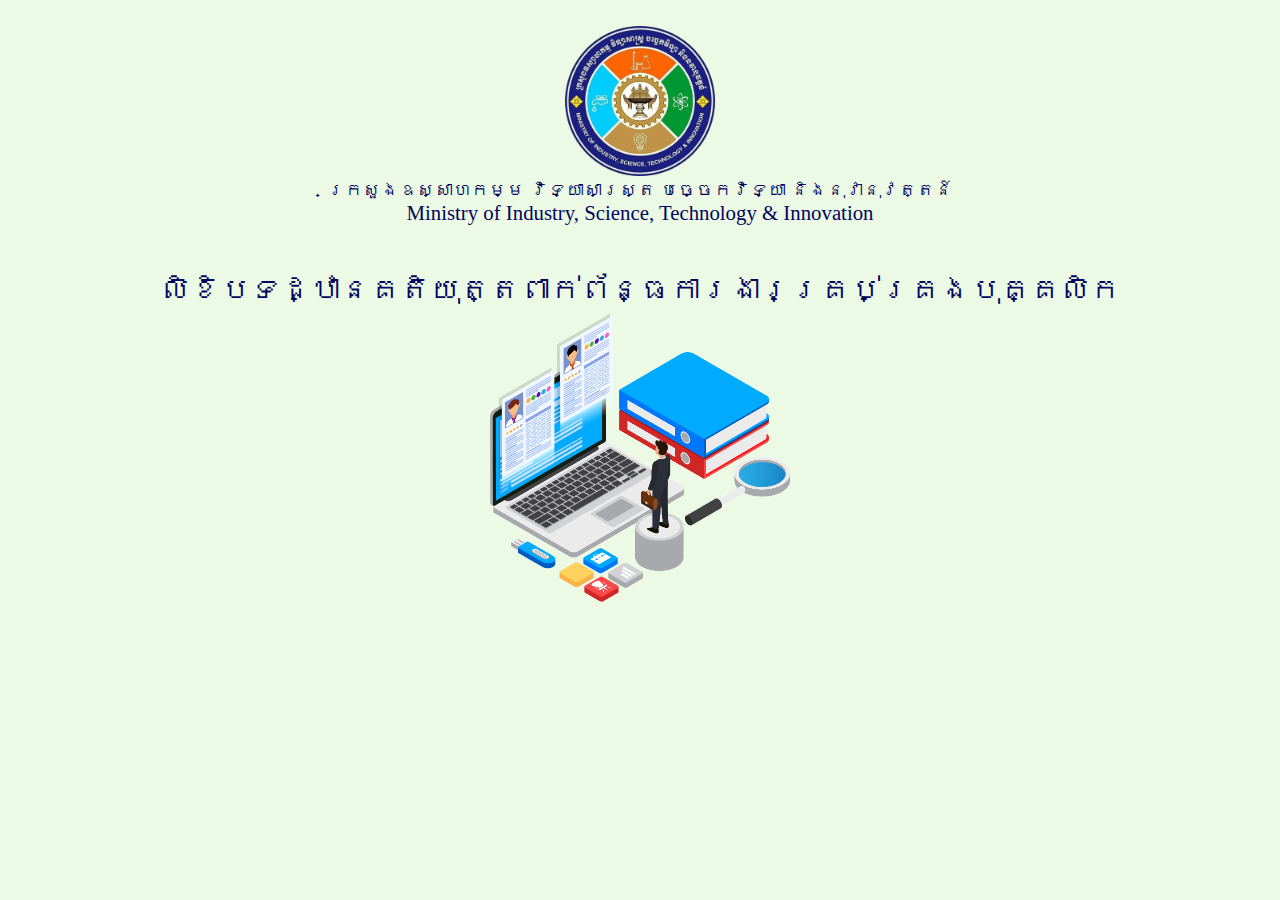
<file: hls/welcome.html>
<!DOCTYPE html>
<html>
<head>
<link rel="stylesheet" href="../css/Link.css">

<style>
	
</style>
<body bgcolor="#ECFAE5"></body>
	<center>
		<br>
			<img src="MISTI_Logo.png" width="150px" height="150px">
		<br>
			<a class="KhMuol">ក្រសួងឧស្សាហកម្ម វិទ្យាសាស្ត្រ បច្ចេកវិទ្យា និងនុវានុវត្តន៍
		<br>
			<a class="English">Ministry of Industry, Science, Technology & Innovation
	
		<br>
		<br>
		<br>
			<a class="KhTitle">លិខិបទដ្ឋានគតិយុត្តពាក់ព័ន្ធការងារគ្រប់គ្រងបុគ្គលិក
		<br>
		<img src="Documents.png" width="300px" height="300px">	
			

	</center>
</head>
</body>
</html>
</file>
<file: css/bullet.css>
/*BULLET*/

body {font-size: 100%;} /* purely for cosmetic reasons */





/*TREE*/


ul, #myUL {
  list-style-type: none;
}

#myUL {
  margin: 0px;
  padding: 5px;
}

.caret {
  cursor: pointer;
  -webkit-user-select: none; /* Safari 3.1+ */
  -moz-user-select: none; /* Firefox 2+ */
  -ms-user-select: none; /* IE 10+ */
  user-select: none;
  color:#4c3a5a;

}

.caret::before {
  content: "\25B7";

  color: #3d008d;
  display: inline-block;
  margin-right: 10px;	
}

.caret-down::before {
  -ms-transform: rotate(90deg); /* IE 9 */
  -webkit-transform: rotate(90deg); /* Safari */'
  transform: rotate(190deg);


}
.nested {
  display: none;

}

.active {
  display: block;
}
</file>
<file: css/Link.css>
div.d {
  text-align: justify;
} 

a.one:link {color:#ff0000;}
a.one:visited {color:#0000ff;}
a.one:hover {color:#ffcd01;}


a.five:link {color:#023e8a;text-decoration:none; font-family:Khmer OS Siemreap; font-size:0.9em;}
a.five:visited {color:#023e8a;text-decoration:none;  font-family:Khmer OS Siemreap; font-size:0.9em; }
a.five:hover {color:#00b4d8; text-decoration:none;  font-family:Khmer OS Siemreap; font-size:0.9em; }



a.Content:link {color:#e26d5c;text-decoration:none;​ text-align:justify; font-family:Khmer OS Muol Light; font-size:0.9em;}
a.Content:visited {color:#e26d5c;text-decoration:none;  font-family:Khmer OS Muol Light; font-size:0.9em; }
a.Content:hover {color:#e63946; text-decoration:none;  font-family:Khmer OS Muol Light; font-size:0.9em; }


	p {
		text-align: justify;
	}



a.KhMuol {
  font-family: Khmer OS Muol Light;
  font-size:1.1em;
  font-weight: lighter;
  color: #03045E;
 
}

a.KhTitle {
  font-family: Khmer OS Muol Light;
  font-size:1.9em;
  font-weight: lighter;
  color: #03045E;
 
}


a.English {
  font-family: Cambria;
  font-size:1.3em;
  font-weight: lighter;
  color: #03045E;
 
}

 a.KhSiemreap {
  font-family: Khmer OS Siemreap;
  font-size:0.9em;
  font-weight: bold;
  color: #1d3557 ;
  font-kerning: auto;
}


a.KhMuolcont {
  font-family: Khmer OS Muol Light;
  font-size:1.5em;
  font-weight: lighter;
  color: #588d78;
 
}


div.gradient {
    height: auto;
    background: linear-gradient(to bottom, #33ccff 0%, #ff99cc 100%)

}



.moul-regular {
  font-family: "Moul", serif;
  font-weight: 400;
  font-style: normal;
}
</file>
<file: css/beforebullet.css>
ul {
  list-style: none; /* remove the default */
}


li::before { 
  display: inline-block;
    content: '';
    -webkit-border-radius: 0.3rem;
    border-radius: 0.3rem;
    height: 0.50rem;
    width: 0.50rem;
    margin-right: 0.15rem;
    background-color: #9d456e;

}

li {
  text-indent: -1.3em; /* this is only needed if you want to align wrapped text */
  
}
</file>
